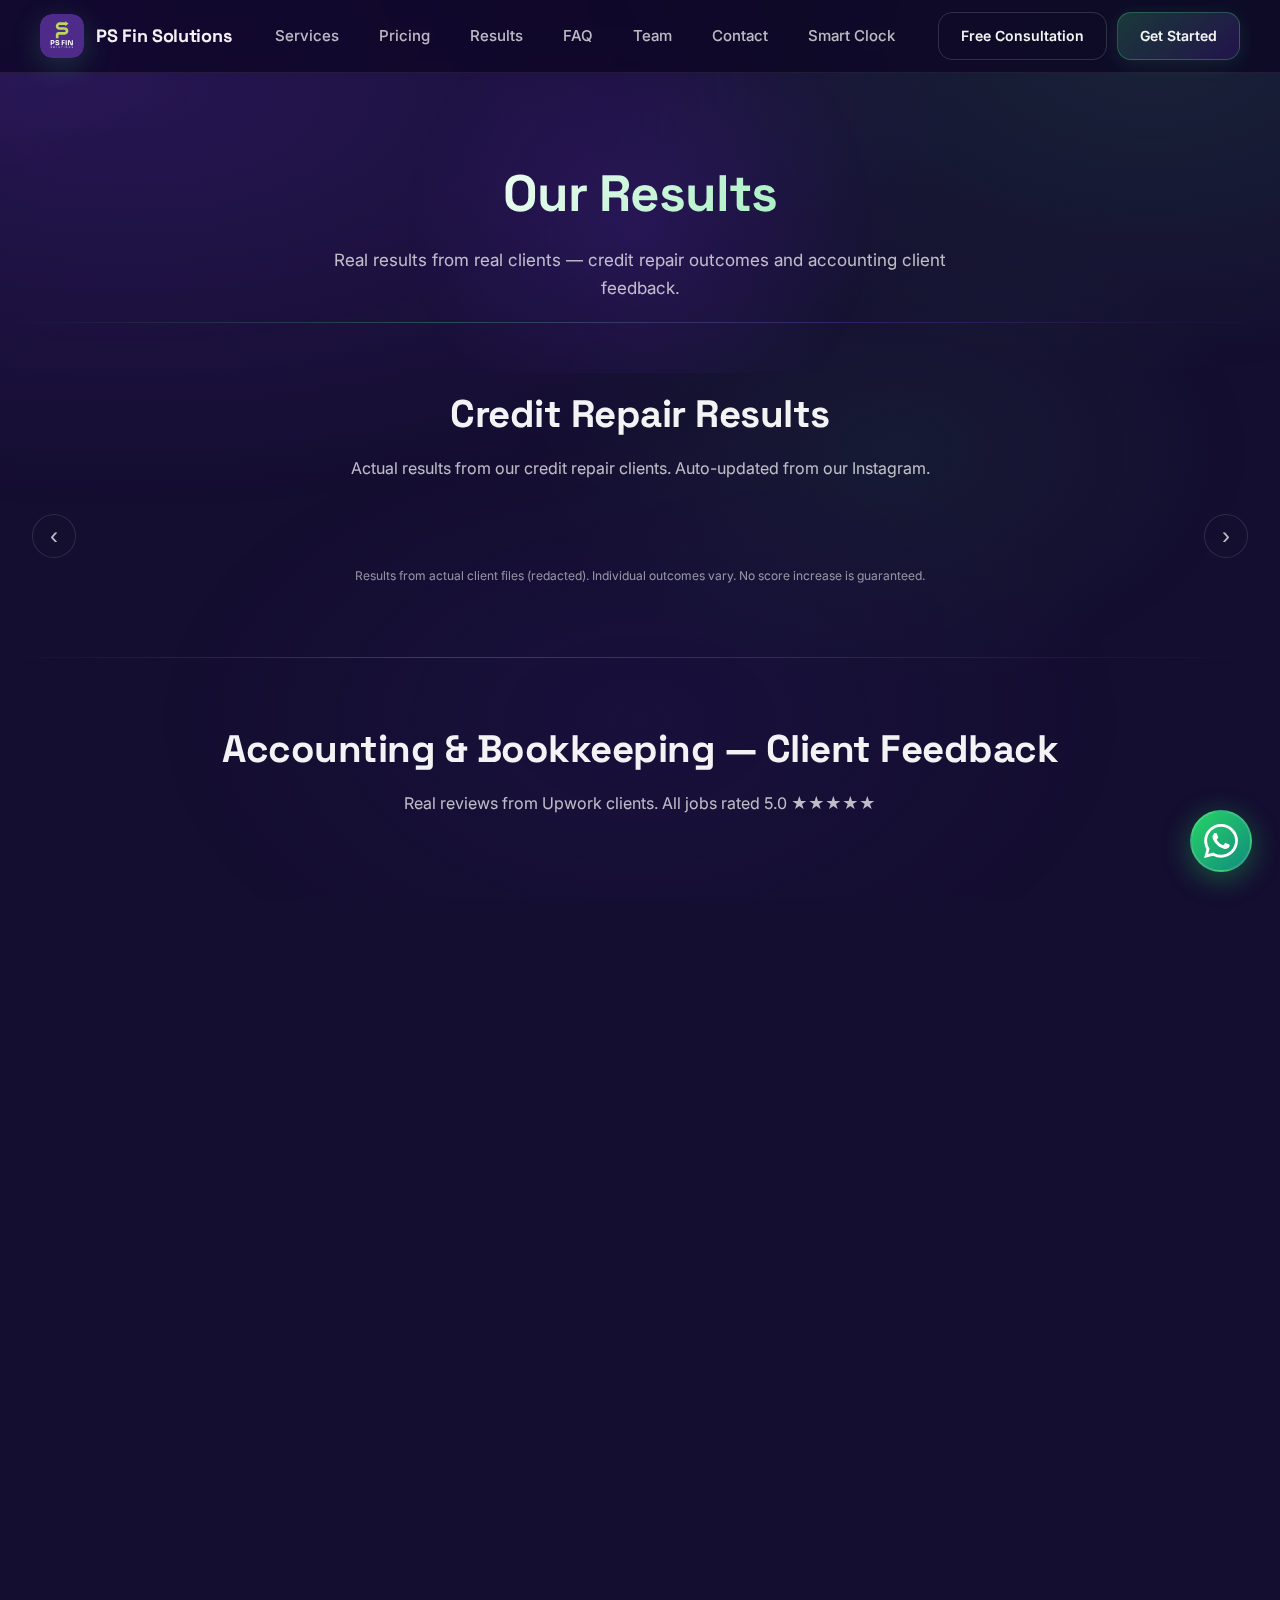
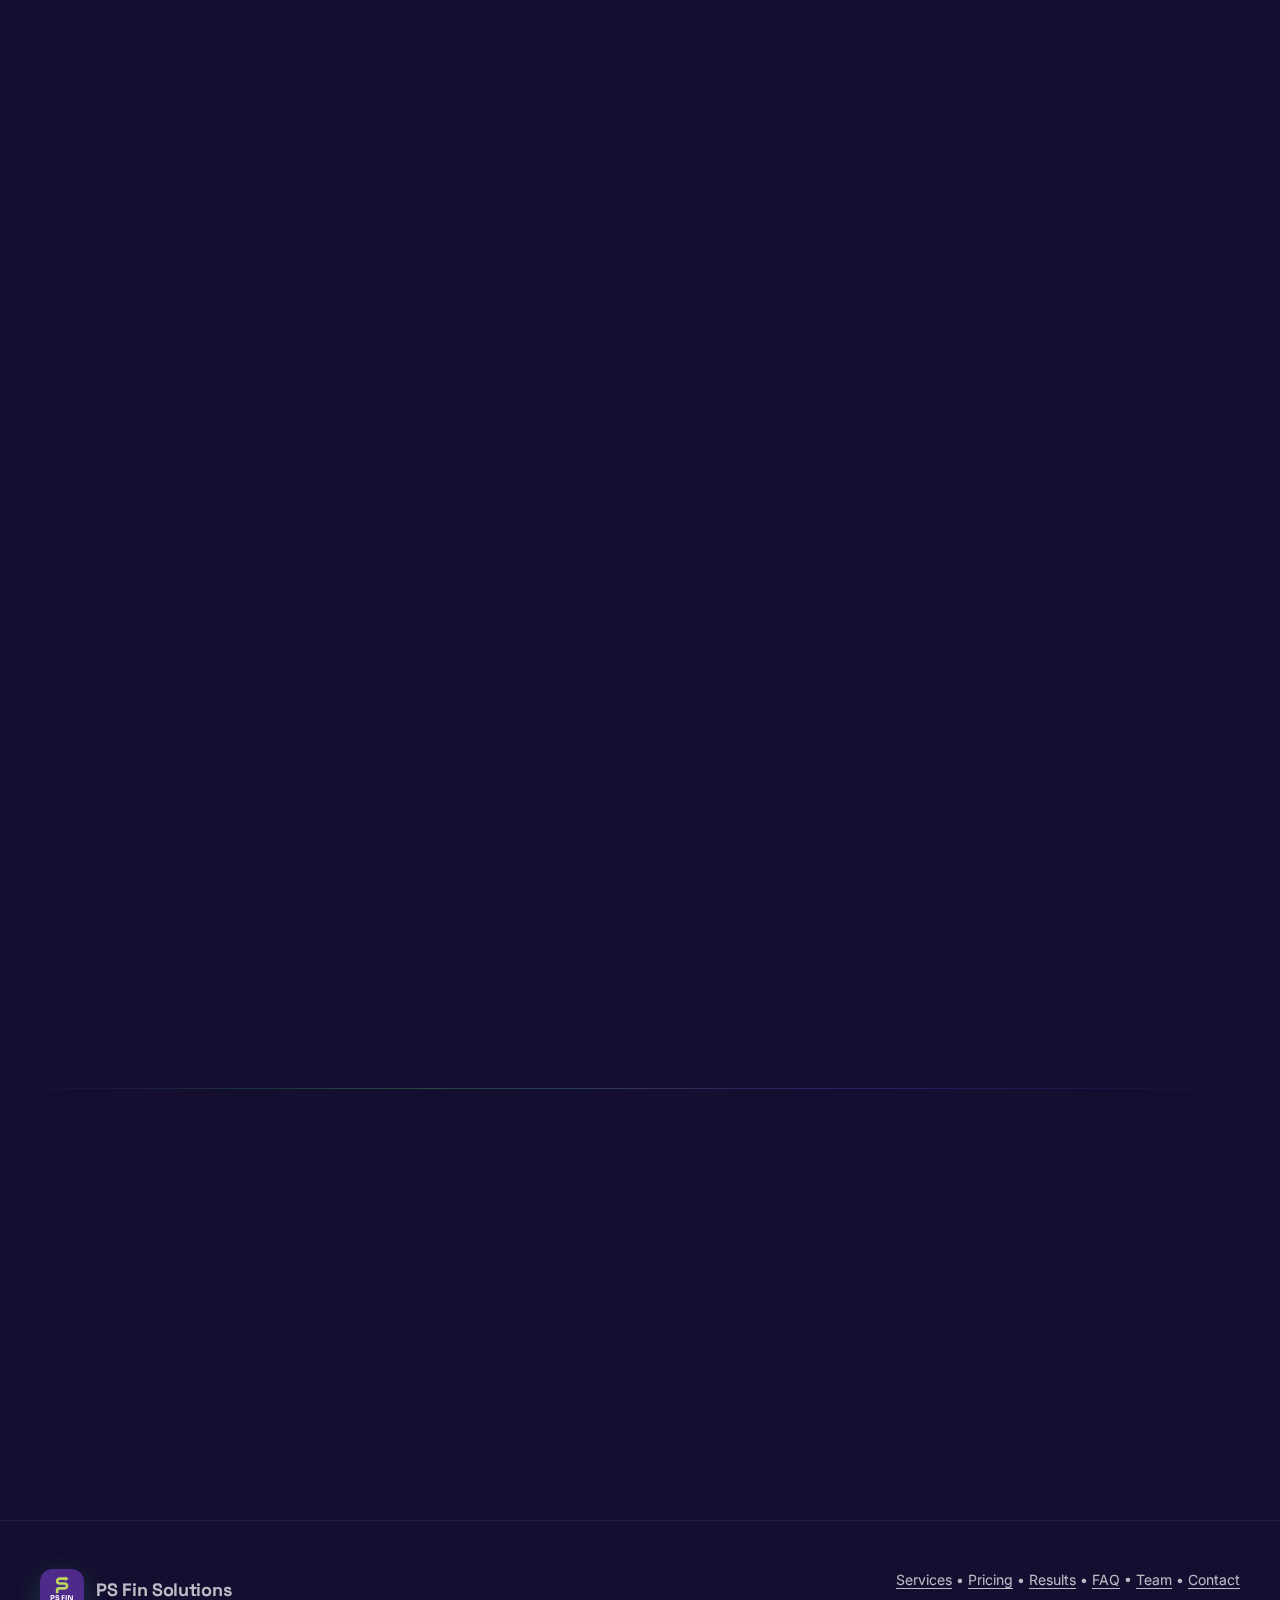
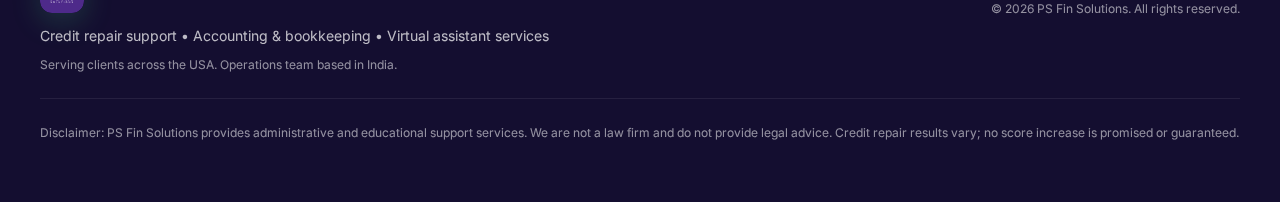
<file: results/index.html>
<!doctype html>
<html lang="en">
<head>
  <meta charset="utf-8" />
  <meta name="viewport" content="width=device-width, initial-scale=1" />
  <title>Results | PS Fin Solutions</title>
  <meta name="description" content="Real client results — credit repair outcomes and accounting & bookkeeping client feedback from Upwork." />
  <meta name="theme-color" content="#0c0620" />
  <link rel="icon" type="image/svg+xml" href="/assets/logo.svg" />
  <link rel="stylesheet" href="/assets/styles.css" />
</head>
<body>
  <div class="cursor-light" id="cursorLight"></div>
  <a class="skip-link" href="#main">Skip to content</a>

  <header class="header">
    <div class="container">
      <nav class="nav" aria-label="Primary navigation">
        <a class="brand" href="/"><span class="logo" aria-hidden="true"><img src="/assets/logo.svg" alt="PS Fin Solutions logo" /></span><span>PS Fin Solutions</span></a>
        <button class="menuBtn" data-menu aria-expanded="false" aria-controls="navlinks">Menu</button>
        <div class="navlinks" id="navlinks">
          <a href="/services/">Services</a>
          <a href="/pricing/">Pricing</a>
          <a href="/results/">Results</a>
          <a href="/faq/">FAQ</a>
          <a href="/team/">Team</a>
          <a href="/contact/">Contact</a>
          <a href="/smart-clock/">Smart Clock</a>
        </div>
        <div class="ctaRow">
          <a class="btn btn-ghost" href="/contact/">Free Consultation</a>
          <a class="btn btn-primary" href="/contact/#lead">Get Started</a>
        </div>
      </nav>
    </div>
  </header>

  <main id="main">
    <section class="pageHead">
      <div class="container">
        <h1>Our Results</h1>
        <p>Real results from real clients — credit repair outcomes and accounting client feedback.</p>
      </div>
    </section>

    <div class="gradient-divider"></div>

    <!-- SECTION A: Credit Repair Results -->
    <section class="section" id="credit-results">
      <div class="container">
        <div class="sectionTitle reveal">
          <h2>Credit Repair Results</h2>
          <p>Actual results from our credit repair clients. Auto-updated from our Instagram.</p>
        </div>
        <div class="results-carousel reveal">
          <button class="results-arrow results-arrow--left" aria-label="Scroll left" data-dir="-1">&#8249;</button>
          <button class="results-arrow results-arrow--right" aria-label="Scroll right" data-dir="1">&#8250;</button>
          <div class="results-track"></div>
        </div>
        <p class="results-disclaimer reveal">
          Results from actual client files (redacted). Individual outcomes vary. No score increase is guaranteed.
        </p>
      </div>
    </section>

    <div class="gradient-divider"></div>

    <!-- SECTION B: Accounting & Bookkeeping Results -->
    <section class="section" id="accounting-results">
      <div class="container">
        <div class="sectionTitle reveal">
          <h2>Accounting & Bookkeeping — Client Feedback</h2>
          <p>Real reviews from Upwork clients. All jobs rated 5.0 ★★★★★</p>
        </div>

        <!-- Upwork Stats Showcase -->
        <div class="upwork-showcase reveal" style="margin-bottom:30px;">
          <div class="upwork-badge-row">
            <div class="upwork-logo-icon">
              <svg viewBox="0 0 24 24"><path d="M18.561 13.158c-1.102 0-2.135-.467-3.074-1.227l.228-1.076.008-.042c.207-1.143.849-3.06 2.839-3.06 1.492 0 2.703 1.212 2.703 2.703-.001 1.489-1.212 2.702-2.704 2.702zm0-8.14c-2.539 0-4.51 1.649-5.31 4.366-1.22-1.834-2.148-4.036-2.687-5.892H7.828v7.112c-.002 1.406-1.141 2.546-2.547 2.548-1.405-.002-2.543-1.143-2.545-2.548V3.492H0v7.112c0 2.914 2.37 5.303 5.281 5.303 2.913 0 5.283-2.389 5.283-5.303v-1.19c.529 1.107 1.182 2.229 1.974 3.221l-1.673 7.873h2.797l1.213-5.71c1.063.679 2.285 1.109 3.686 1.109 3 0 5.439-2.452 5.439-5.45 0-3-2.439-5.439-5.439-5.439z"/></svg>
            </div>
            <div>
              <h3>Shinod Vengaloor on Upwork</h3>
              <p class="upwork-tagline">Certified Accounting Professional</p>
            </div>
          </div>
          <div class="upwork-stats">
            <div class="upwork-stat">
              <span class="upwork-stat-value">$20K+</span>
              <span class="upwork-stat-label">Total Earnings</span>
            </div>
            <div class="upwork-stat">
              <span class="upwork-stat-value">46</span>
              <span class="upwork-stat-label">Total Jobs</span>
            </div>
            <div class="upwork-stat">
              <span class="upwork-stat-value">2,626</span>
              <span class="upwork-stat-label">Total Hours</span>
            </div>
            <div class="upwork-stat">
              <span class="upwork-stat-value">100%</span>
              <span class="upwork-stat-label">Job Success</span>
            </div>
            <div class="upwork-stat">
              <span class="upwork-stat-value" style="font-size:1.1rem;">Top Rated</span>
              <span class="upwork-stat-label">Freelancer Badge</span>
            </div>
          </div>
          <div style="display:flex; gap:12px; flex-wrap:wrap; margin-top:24px;">
            <a class="btn btn-primary" href="https://www.upwork.com/freelancers/~01f9edc24267f74f7e" target="_blank" rel="noopener noreferrer">View Full Profile</a>
            <a class="btn btn-ghost" href="https://wa.me/919809970890" target="_blank" rel="noopener noreferrer">WhatsApp</a>
            <a class="btn btn-ghost schedule-meeting-btn" href="#">Schedule a Meeting</a>
          </div>
        </div>

        <!-- Feedback Screenshot Grid -->
        <div class="feedback-grid">
          <div class="feedback-card reveal delay-1">
            <img src="/assets/results/upwork-01-irs-ein.png" alt="Upwork review — IRS EIN Verification Letter Assistance — 5 star rating" loading="lazy" />
          </div>
          <div class="feedback-card reveal delay-2">
            <img src="/assets/results/upwork-02-account-reconciliation.png" alt="Upwork review — Bookkeeper for account reconciliation — 5 star rating" loading="lazy" />
          </div>
          <div class="feedback-card reveal delay-1">
            <img src="/assets/results/upwork-03-transcription.png" alt="Upwork review — Malayalam Long Form Transcription — 5 star rating" loading="lazy" />
          </div>
          <div class="feedback-card reveal delay-2">
            <img src="/assets/results/upwork-04-youtube-premium.png" alt="Upwork review — Help Me Buy a YouTube Premium Plan — 5 star rating" loading="lazy" />
          </div>
          <div class="feedback-card reveal delay-1">
            <img src="/assets/results/upwork-05-profit-loss.png" alt="Upwork review — Preparation of profit and loss statement — 5 star rating" loading="lazy" />
          </div>
          <div class="feedback-card reveal delay-2">
            <img src="/assets/results/upwork-06-bank-statements.png" alt="Upwork review — Summarizing Bank Statements — 5 star rating" loading="lazy" />
          </div>
          <div class="feedback-card reveal delay-1">
            <img src="/assets/results/upwork-07-quickbooks-help.png" alt="Upwork review — QuickBooks Help — 5 star rating" loading="lazy" />
          </div>
          <div class="feedback-card reveal delay-2">
            <img src="/assets/results/upwork-08-admin-bookkeeping.png" alt="Upwork review — Administrative Team Bookkeeping — 5 star rating" loading="lazy" />
          </div>
          <div class="feedback-card reveal delay-1">
            <img src="/assets/results/upwork-09-management-accounts.png" alt="Upwork review — Prep of management accounts and financial statements — 5 star rating" loading="lazy" />
          </div>
          <div class="feedback-card reveal delay-2">
            <img src="/assets/results/upwork-10-quickbooks-categorization.png" alt="Upwork review — QuickBooks Categorization and Reconciliation — 5 star rating" loading="lazy" />
          </div>
          <div class="feedback-card reveal delay-1">
            <img src="/assets/results/upwork-11-bookkeeping-mgmt-accounts.png" alt="Upwork review — Bookkeeping and preparation of management accounts — 5 star rating" loading="lazy" />
          </div>
        </div>

        <p class="results-disclaimer reveal" style="margin-top:24px;">
          All reviews shown are actual Upwork client feedback. Screenshots captured from Upwork.com.
        </p>
      </div>
    </section>

    <div class="gradient-divider"></div>

    <!-- CTA -->
    <section class="section">
      <div class="container">
        <div class="cta-banner reveal-scale">
          <h2>Ready to get started?</h2>
          <p>Request a free consultation and we'll reply with next steps within 24 business hours.</p>
          <div class="row">
            <a class="btn btn-primary btn-lg" href="/contact/#lead">Get a Free Review</a>
            <a class="btn btn-lg" href="/contact/">Contact Us</a>
          </div>
        </div>
      </div>
    </section>
  </main>

  <footer class="footer">
    <div class="container">
      <div class="footerGrid">
        <div>
          <div class="brand" style="margin-bottom:12px;">
            <span class="logo" aria-hidden="true"><img src="/assets/logo.svg" alt="PS Fin Solutions logo" /></span>
            <span>PS Fin Solutions</span>
          </div>
          <p style="margin:0 0 8px;">
            Credit repair support &bull; Accounting & bookkeeping &bull; Virtual assistant services
          </p>
          <p class="small" style="margin:0;">
            Serving clients across the USA. Operations team based in India.
          </p>
        </div>

        <div class="right">
          <p style="margin:0 0 8px;">
            <a href="/services/">Services</a> &bull;
            <a href="/pricing/">Pricing</a> &bull;
            <a href="/results/">Results</a> &bull;
            <a href="/faq/">FAQ</a> &bull;
            <a href="/team/">Team</a> &bull;
            <a href="/contact/">Contact</a>
          </p>
          <p class="small" style="margin:0;">
            &copy; <span id="year"></span> PS Fin Solutions. All rights reserved.
          </p>
        </div>
      </div>

      <div class="hr"></div>
      <p class="small" style="margin:0;">
        Disclaimer: PS Fin Solutions provides administrative and educational support services. We are not a law firm and do not provide legal advice.
        Credit repair results vary; no score increase is promised or guaranteed.
      </p>
    </div>
  </footer>

  <script src="/assets/script.js"></script>
  <script>document.getElementById("year").textContent = new Date().getFullYear();</script>

  <!-- WhatsApp Floating Button -->
  <a href="https://wa.me/919809970890" class="whatsapp-float" target="_blank" rel="noopener noreferrer" aria-label="Chat on WhatsApp">
    <svg viewBox="0 0 24 24" xmlns="http://www.w3.org/2000/svg"><path d="M17.472 14.382c-.297-.149-1.758-.867-2.03-.967-.273-.099-.471-.148-.67.15-.197.297-.767.966-.94 1.164-.173.199-.347.223-.644.075-.297-.15-1.255-.463-2.39-1.475-.883-.788-1.48-1.761-1.653-2.059-.173-.297-.018-.458.13-.606.134-.133.298-.347.446-.52.149-.174.198-.298.298-.497.099-.198.05-.371-.025-.52-.075-.149-.669-1.612-.916-2.207-.242-.579-.487-.5-.669-.51-.173-.008-.371-.01-.57-.01-.198 0-.52.074-.792.372-.272.297-1.04 1.016-1.04 2.479 0 1.462 1.065 2.875 1.213 3.074.149.198 2.096 3.2 5.077 4.487.709.306 1.262.489 1.694.625.712.227 1.36.195 1.871.118.571-.085 1.758-.719 2.006-1.413.248-.694.248-1.289.173-1.413-.074-.124-.272-.198-.57-.347m-5.421 7.403h-.004a9.87 9.87 0 01-5.031-1.378l-.361-.214-3.741.982.998-3.648-.235-.374a9.86 9.86 0 01-1.51-5.26c.001-5.45 4.436-9.884 9.888-9.884 2.64 0 5.122 1.03 6.988 2.898a9.825 9.825 0 012.893 6.994c-.003 5.45-4.437 9.884-9.885 9.884m8.413-18.297A11.815 11.815 0 0012.05 0C5.495 0 .16 5.335.157 11.892c0 2.096.547 4.142 1.588 5.945L.057 24l6.305-1.654a11.882 11.882 0 005.683 1.448h.005c6.554 0 11.89-5.335 11.893-11.893a11.821 11.821 0 00-3.48-8.413z"/></svg>
  </a>
</body>
</html>
</file>
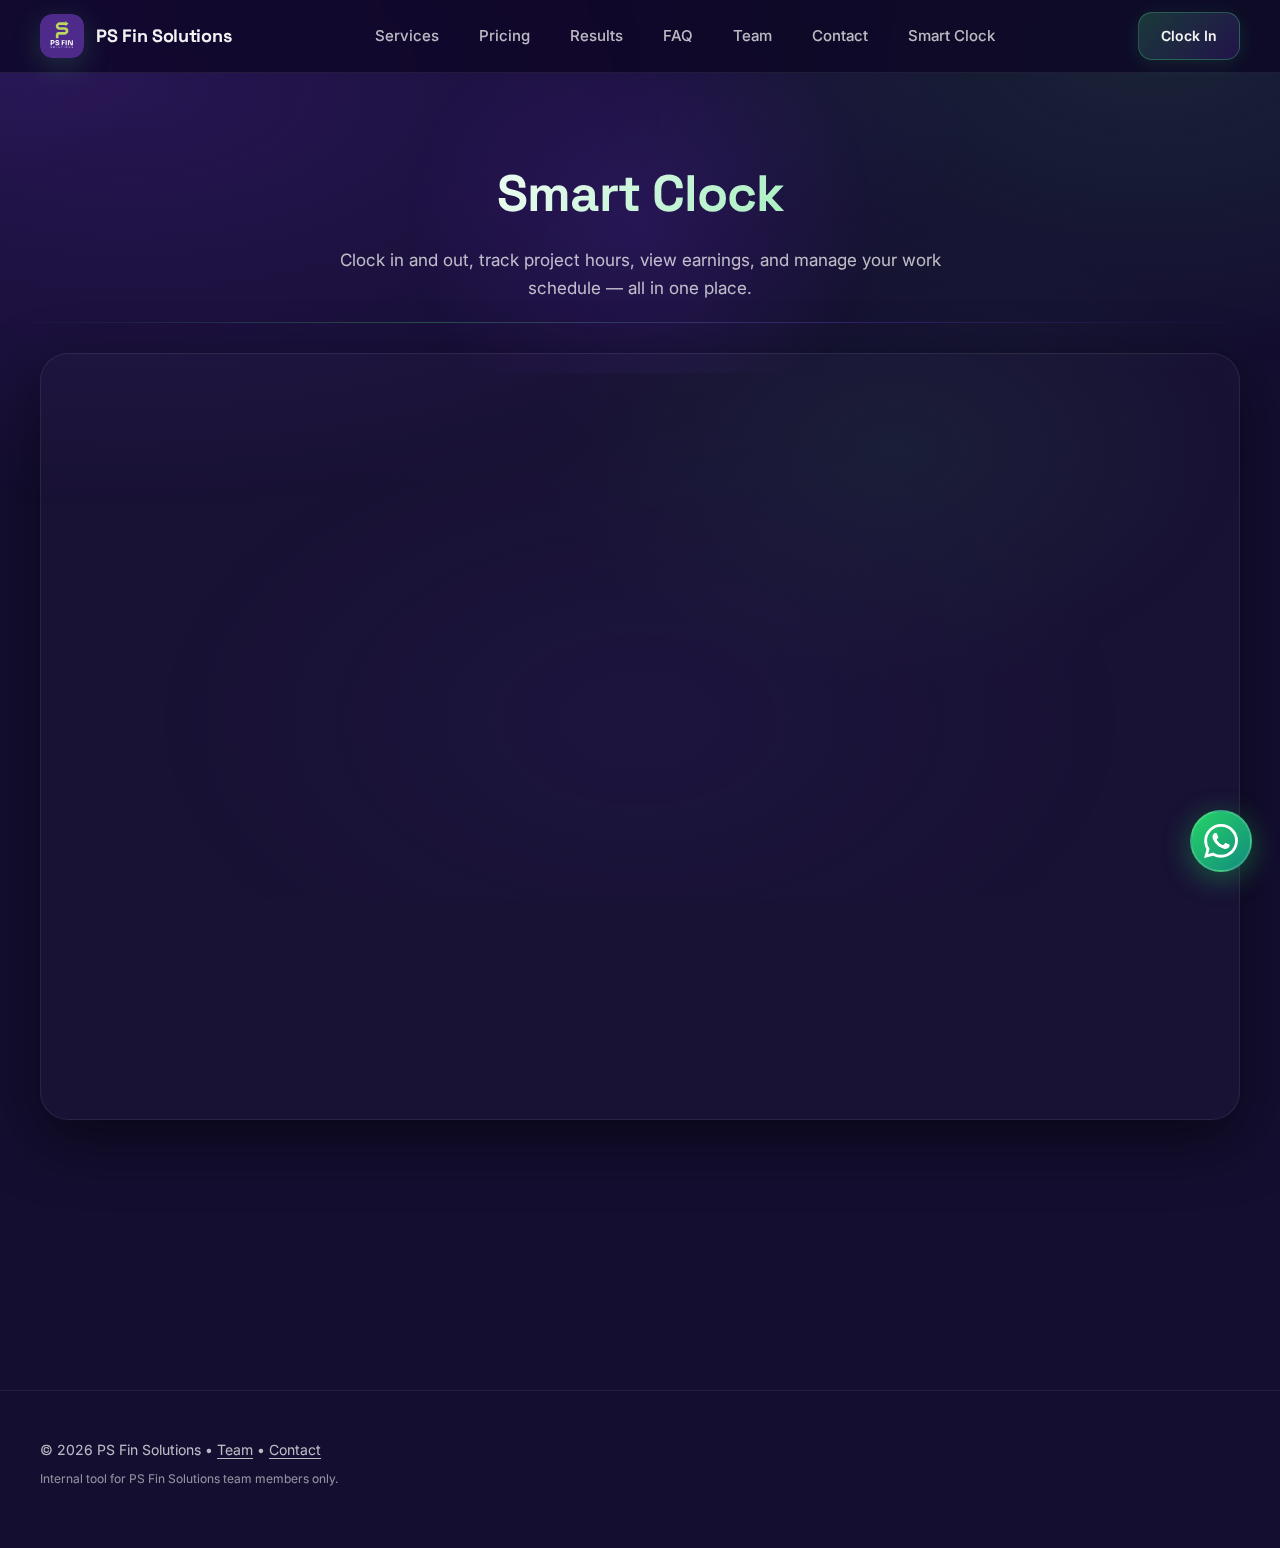
<file: smart-clock/index.html>
<!doctype html>
<html lang="en">
<head>
  <meta charset="utf-8" />
  <meta name="viewport" content="width=device-width, initial-scale=1" />
  <title>Smart Clock | PS Fin Solutions</title>
  <meta name="description" content="PS Fin Solutions employee time tracking, clock in/out, and project management portal." />
  <meta name="theme-color" content="#0c0620" />
  <link rel="icon" type="image/svg+xml" href="/assets/logo.svg" />
  <link rel="stylesheet" href="/assets/styles.css" />
  <style>
    .timesheet-wrapper{
      position: relative;
      width: 100%;
      min-height: 85vh;
      border-radius: var(--radius2);
      overflow: hidden;
      border: 1px solid var(--line);
      box-shadow: var(--shadow);
      background: rgba(255,255,255,0.02);
    }
    .timesheet-wrapper iframe{
      width: 100%;
      height: 85vh;
      border: none;
      border-radius: var(--radius2);
      display: block;
    }
    .timesheet-info{
      display: grid;
      grid-template-columns: repeat(3, 1fr);
      gap: 16px;
      margin-top: 30px;
    }
    @media (max-width: 768px){
      .timesheet-info{ grid-template-columns: 1fr; }
      .timesheet-wrapper iframe{ height: 75vh; }
    }
    .timesheet-info-card{
      padding: 20px;
      border-radius: var(--radius);
      border: 1px solid rgba(255,255,255,0.08);
      background: rgba(255,255,255,0.03);
      text-align: center;
    }
    .timesheet-info-card .icon{
      margin: 0 auto 12px;
    }
    .timesheet-info-card h3{
      margin: 0 0 6px;
      font-size: 17px;
    }
    .timesheet-info-card p{
      margin: 0;
      color: var(--muted);
      font-size: 14px;
    }
  </style>
</head>
<body>
  <div class="cursor-light" id="cursorLight"></div>
  <a class="skip-link" href="#main">Skip to content</a>

  <header class="header">
    <div class="container">
      <nav class="nav" aria-label="Primary navigation">
        <a class="brand" href="/"><span class="logo"><img src="/assets/logo.svg" alt="PS Fin Solutions logo" /></span><span>PS Fin Solutions</span></a>
        <button class="menuBtn" data-menu aria-expanded="false" aria-controls="navlinks">Menu</button>
        <div class="navlinks" id="navlinks">
          <a href="/services/">Services</a>
          <a href="/pricing/">Pricing</a>
          <a href="/results/">Results</a>
          <a href="/faq/">FAQ</a>
          <a href="/team/">Team</a>
          <a href="/contact/">Contact</a>
          <a href="/smart-clock/">Smart Clock</a>
        </div>
        <div class="ctaRow">
          <a class="btn btn-primary" href="/smart-clock/">Clock In</a>
        </div>
      </nav>
    </div>
  </header>

  <main id="main">
    <section class="pageHead">
      <div class="container">
        <h1>Smart Clock</h1>
        <p>
          Clock in and out, track project hours, view earnings, and manage your work schedule — all in one place.
        </p>
      </div>
    </section>

    <div class="gradient-divider"></div>

    <section class="section" style="padding-top:30px;">
      <div class="container">
        <div class="timesheet-wrapper reveal-scale">
          <iframe
            src="https://script.google.com/macros/s/AKfycbwIj0Q2MET7oIdc0uPtB3XaJP1Ll4dQnUVLkfOb0ySSEkjDs0LN3dqz7lb3AzKxW1AH/exec"
            title="Employee Clock In/Out Time Tracker"
            allow="clipboard-write"
            loading="eager"
          ></iframe>
        </div>

        <div class="timesheet-info">
          <div class="timesheet-info-card reveal delay-1">
            <div class="icon" aria-hidden="true">01</div>
            <h3>Clock In / Out</h3>
            <p>Log in, select your project, and start tracking your hours with one click.</p>
          </div>
          <div class="timesheet-info-card reveal delay-2">
            <div class="icon" aria-hidden="true">02</div>
            <h3>Track Projects</h3>
            <p>Switch between projects — Demello Group, PS Accounting, PS Credit, or VA tasks.</p>
          </div>
          <div class="timesheet-info-card reveal delay-3">
            <div class="icon" aria-hidden="true">03</div>
            <h3>View Earnings</h3>
            <p>Check your detailed logs, daily earnings, payments, and overall summary anytime.</p>
          </div>
        </div>
      </div>
    </section>
  </main>

  <footer class="footer">
    <div class="container">
      <p style="margin:0;">
        &copy; <span id="year"></span> PS Fin Solutions &bull; <a href="/team/">Team</a> &bull; <a href="/contact/">Contact</a>
      </p>
      <p class="small" style="margin:8px 0 0;">
        Internal tool for PS Fin Solutions team members only.
      </p>
    </div>
  </footer>

  <script src="/assets/script.js"></script>
  <script>document.getElementById("year").textContent = new Date().getFullYear();</script>

  <!-- WhatsApp Floating Button -->
  <a href="https://wa.me/919809970890" class="whatsapp-float" target="_blank" rel="noopener noreferrer" aria-label="Chat on WhatsApp">
    <svg viewBox="0 0 24 24" xmlns="http://www.w3.org/2000/svg"><path d="M17.472 14.382c-.297-.149-1.758-.867-2.03-.967-.273-.099-.471-.148-.67.15-.197.297-.767.966-.94 1.164-.173.199-.347.223-.644.075-.297-.15-1.255-.463-2.39-1.475-.883-.788-1.48-1.761-1.653-2.059-.173-.297-.018-.458.13-.606.134-.133.298-.347.446-.52.149-.174.198-.298.298-.497.099-.198.05-.371-.025-.52-.075-.149-.669-1.612-.916-2.207-.242-.579-.487-.5-.669-.51-.173-.008-.371-.01-.57-.01-.198 0-.52.074-.792.372-.272.297-1.04 1.016-1.04 2.479 0 1.462 1.065 2.875 1.213 3.074.149.198 2.096 3.2 5.077 4.487.709.306 1.262.489 1.694.625.712.227 1.36.195 1.871.118.571-.085 1.758-.719 2.006-1.413.248-.694.248-1.289.173-1.413-.074-.124-.272-.198-.57-.347m-5.421 7.403h-.004a9.87 9.87 0 01-5.031-1.378l-.361-.214-3.741.982.998-3.648-.235-.374a9.86 9.86 0 01-1.51-5.26c.001-5.45 4.436-9.884 9.888-9.884 2.64 0 5.122 1.03 6.988 2.898a9.825 9.825 0 012.893 6.994c-.003 5.45-4.437 9.884-9.885 9.884m8.413-18.297A11.815 11.815 0 0012.05 0C5.495 0 .16 5.335.157 11.892c0 2.096.547 4.142 1.588 5.945L.057 24l6.305-1.654a11.882 11.882 0 005.683 1.448h.005c6.554 0 11.89-5.335 11.893-11.893a11.821 11.821 0 00-3.48-8.413z"/></svg>
  </a>
</body>
</html>
</file>
<file: assets/styles.css>
/* PS Fin Solutions - Stunning Modern Design
   Brand colors: Deep Purple + Green (matching logo)
   Eye-catching animations, glassmorphism, gradients
*/

/* Google Fonts import */
@import url('https://fonts.googleapis.com/css2?family=Inter:wght@400;500;600;700;800;900&family=Space+Grotesk:wght@500;600;700&display=swap');

:root{
  /* === BRAND PALETTE (matches logo) === */
  --bg: #140e30;            /* rich purple-black (lightened) */
  --bg2: #1a1240;           /* secondary bg (lightened) */
  --card: rgba(255,255,255,0.04);
  --card2: rgba(255,255,255,0.07);
  --card-hover: rgba(255,255,255,0.10);
  --text: rgba(255,255,255,0.95);
  --muted: rgba(255,255,255,0.72);
  --muted2: rgba(255,255,255,0.55);
  --line: rgba(255,255,255,0.08);

  /* Brand greens (from logo S arrow) */
  --brand: #4ade80;         /* primary green */
  --brand2: #22c55e;        /* deeper green */
  --brand3: #86efac;        /* lighter green */

  /* Brand purples (from logo background) */
  --purple: #7c3aed;        /* vibrant purple */
  --purple2: #2d1b69;       /* dark purple */
  --purple3: #a78bfa;       /* light purple */

  --warn:#fbbf24;
  --ok:#34d399;
  --danger:#fb7185;
  --glow: 0 0 60px rgba(74,222,128,0.15), 0 0 120px rgba(124,58,237,0.10);
  --shadow: 0 20px 60px rgba(0,0,0,0.5);
  --shadow-sm: 0 4px 20px rgba(0,0,0,0.3);
  --radius: 20px;
  --radius2: 28px;
  --max: 1200px;
}

*{ box-sizing:border-box; }
html{ scroll-behavior: smooth; }
html,body{ height:100%; }
body{
  margin:0;
  font-family: 'Inter', ui-sans-serif, system-ui, -apple-system, Segoe UI, Roboto, Helvetica, Arial, sans-serif;
  background: var(--bg);
  color:var(--text);
  line-height:1.6;
  overflow-x: hidden;
}

/* Animated background - purple & green glow */
body::before{
  content:"";
  position:fixed;
  inset:0;
  background:
    radial-gradient(1400px 700px at 10% 10%, rgba(124,58,237,0.18), transparent 60%),
    radial-gradient(1000px 600px at 90% 5%, rgba(74,222,128,0.10), transparent 55%),
    radial-gradient(800px 500px at 50% 80%, rgba(45,27,105,0.20), transparent 60%),
    radial-gradient(600px 400px at 70% 50%, rgba(74,222,128,0.06), transparent 60%);
  pointer-events:none;
  z-index:0;
  animation: bgShift 20s ease-in-out infinite alternate;
}

@keyframes bgShift{
  0%{ opacity:1; transform: scale(1); }
  50%{ opacity:0.8; transform: scale(1.05); }
  100%{ opacity:1; transform: scale(1); }
}

/* Cursor Light Effect */
.cursor-light{
  position: fixed;
  width: 350px;
  height: 350px;
  border-radius: 50%;
  background: radial-gradient(circle, rgba(74,222,128,0.08) 0%, rgba(124,58,237,0.05) 30%, transparent 70%);
  pointer-events: none;
  z-index: 1;
  transform: translate(-50%,-50%);
  transition: opacity 0.4s ease;
  mix-blend-mode: screen;
}

a{ color:inherit; text-decoration:none; }
a:hover{ opacity:0.95; }
img{ max-width:100%; display:block; border-radius: var(--radius); }

.container{
  width: min(var(--max), calc(100% - 48px));
  margin: 0 auto;
  position:relative;
  z-index:1;
}

.skip-link{
  position:absolute;
  left:-999px;
  top:auto;
  width:1px;height:1px;
  overflow:hidden;
}
.skip-link:focus{
  left: 18px;
  top: 14px;
  width:auto;height:auto;
  padding:10px 12px;
  background: var(--bg2);
  border:1px solid var(--line);
  border-radius:12px;
  z-index:9999;
}

/* ========== HEADER ========== */
.header{
  position: sticky;
  top:0;
  z-index:100;
  backdrop-filter: blur(20px) saturate(1.5);
  -webkit-backdrop-filter: blur(20px) saturate(1.5);
  background: rgba(12,6,32,0.80);
  border-bottom: 1px solid var(--line);
  transition: background 0.3s;
}

.nav{
  display:flex;
  align-items:center;
  justify-content:space-between;
  padding: 12px 0;
  gap: 20px;
}

.brand{
  display:flex; align-items:center; gap:12px;
  font-family: 'Space Grotesk', sans-serif;
  font-weight: 700;
  font-size: 18px;
  letter-spacing:-0.3px;
}
.logo{
  width:44px; height:44px;
  border-radius: 12px;
  overflow: hidden;
  box-shadow: 0 8px 30px rgba(74,222,128,0.20);
  animation: logoPulse 3s ease-in-out infinite;
  flex-shrink: 0;
}
.logo img{
  width:100%;
  height:100%;
  object-fit: cover;
  border-radius: 12px;
}

@keyframes logoPulse{
  0%,100%{ box-shadow: 0 8px 30px rgba(74,222,128,0.20); }
  50%{ box-shadow: 0 8px 40px rgba(74,222,128,0.35); }
}

.navlinks{
  display:flex; align-items:center; gap: 6px;
}

.navlinks a{
  padding: 10px 16px;
  border-radius: 12px;
  color: var(--muted);
  border: 1px solid transparent;
  font-weight: 500;
  font-size: 15px;
  transition: all 0.25s ease;
}
.navlinks a:hover{
  color: var(--text);
  background: rgba(255,255,255,0.06);
  border-color: rgba(255,255,255,0.10);
  transform: translateY(-1px);
}

.ctaRow{
  display:flex; gap:10px; align-items:center;
}

/* ========== BUTTONS ========== */
.btn{
  display:inline-flex;
  align-items:center;
  justify-content:center;
  gap:10px;
  padding: 12px 22px;
  border-radius: 14px;
  font-weight: 600;
  font-size: 14px;
  border: 1px solid rgba(255,255,255,0.12);
  background: rgba(255,255,255,0.05);
  color: var(--text);
  cursor: pointer;
  transition: all 0.3s ease;
  position:relative;
  overflow:hidden;
}
.btn::before{
  content:"";
  position:absolute;
  inset:0;
  background: linear-gradient(135deg, rgba(255,255,255,0.1), transparent);
  opacity:0;
  transition: opacity 0.3s;
}
.btn:hover{
  background: rgba(255,255,255,0.08);
  transform: translateY(-2px);
  box-shadow: 0 8px 30px rgba(0,0,0,0.3);
}
.btn:hover::before{ opacity:1; }

.btn-primary{
  border-color: rgba(74,222,128,0.3);
  background: linear-gradient(135deg, rgba(74,222,128,0.22), rgba(124,58,237,0.18));
  box-shadow: 0 4px 20px rgba(74,222,128,0.12);
}
.btn-primary:hover{
  background: linear-gradient(135deg, rgba(74,222,128,0.32), rgba(124,58,237,0.24));
  box-shadow: 0 8px 40px rgba(74,222,128,0.22);
  border-color: rgba(74,222,128,0.5);
}

.btn-ghost{
  background: transparent;
  border-color: rgba(255,255,255,0.15);
}
.btn-ghost:hover{
  background: rgba(255,255,255,0.06);
}

.btn-lg{
  padding: 16px 32px;
  font-size: 16px;
  border-radius: 16px;
}

.badge{
  display:inline-flex;
  align-items:center;
  gap:8px;
  padding: 8px 14px;
  border-radius: 999px;
  background: rgba(255,255,255,0.05);
  border: 1px solid rgba(255,255,255,0.08);
  color: var(--muted);
  font-size: 13px;
  font-weight: 500;
}

.badge-glow{
  background: linear-gradient(135deg, rgba(74,222,128,0.14), rgba(124,58,237,0.10));
  border-color: rgba(74,222,128,0.25);
  color: var(--brand);
}

/* ========== MOBILE MENU ========== */
.menuBtn{
  display:none;
  border:1px solid rgba(255,255,255,0.14);
  background: rgba(255,255,255,0.05);
  padding: 10px 16px;
  border-radius: 14px;
  color: var(--text);
  font-weight:600;
  cursor:pointer;
  font-size: 14px;
}
@media (max-width: 880px){
  .menuBtn{ display:inline-flex; }
  .navlinks, .ctaRow{ display:none; }
  .nav.open .navlinks,
  .nav.open .ctaRow{
    display:flex;
    width:100%;
  }
  .nav.open{
    flex-wrap: wrap;
    align-items:flex-start;
  }
  .nav.open .navlinks{
    padding: 10px 0 4px;
    flex-direction: column;
  }
}

/* ========== HERO ========== */
.hero{
  padding: 80px 0 40px;
  position:relative;
}

.heroGrid{
  display:grid;
  grid-template-columns: 1.3fr 0.7fr;
  gap: 30px;
  align-items: start;
}
@media (max-width: 980px){
  .heroGrid{ grid-template-columns: 1fr; }
}

.hTitle{
  font-family: 'Space Grotesk', sans-serif;
  font-size: clamp(36px, 5vw, 64px);
  line-height:1.05;
  margin: 16px 0 16px;
  letter-spacing:-1.5px;
  font-weight: 800;
  background: linear-gradient(135deg, #ffffff 0%, var(--brand) 50%, var(--brand3) 100%);
  -webkit-background-clip: text;
  -webkit-text-fill-color: transparent;
  background-clip: text;
}

.hSub{
  color: var(--muted);
  font-size: 18px;
  max-width: 56ch;
  margin: 0 0 24px;
  line-height: 1.7;
}

.hHighlights{
  display:flex;
  flex-wrap:wrap;
  gap:10px;
  margin: 18px 0 24px;
}

/* Hero image */
.hero-img-wrap{
  position:relative;
  border-radius: var(--radius2);
  overflow: hidden;
  aspect-ratio: 4/3;
}
.hero-img-wrap img{
  width:100%;
  height:100%;
  object-fit:cover;
  border-radius: var(--radius2);
}
.hero-img-wrap::after{
  content:"";
  position:absolute;
  inset:0;
  background: linear-gradient(180deg, transparent 40%, rgba(12,6,32,0.7) 100%);
  border-radius: var(--radius2);
}
.hero-img-overlay{
  position:absolute;
  bottom: 24px;
  left: 24px;
  right: 24px;
  z-index:2;
  color:#fff;
}
.hero-img-overlay h3{
  margin:0 0 4px;
  font-size: 20px;
  font-weight: 700;
}
.hero-img-overlay p{
  margin:0;
  font-size: 14px;
  opacity: 0.85;
}

/* ========== CARDS ========== */
.card{
  background: var(--card);
  border: 1px solid var(--line);
  border-radius: var(--radius);
  box-shadow: var(--shadow-sm);
  transition: all 0.35s ease;
}
.card:hover{
  border-color: rgba(255,255,255,0.14);
  box-shadow: var(--shadow);
}

.heroCard{
  padding: 24px;
  position:relative;
  overflow:hidden;
}
.heroCard::before{
  content:"";
  position:absolute;
  inset:-2px;
  background: radial-gradient(600px 350px at 10% 20%, rgba(74,222,128,0.12), transparent 60%),
              radial-gradient(600px 350px at 80% 0%, rgba(124,58,237,0.12), transparent 55%);
  pointer-events:none;
  opacity:0.9;
}
.heroCard > *{ position:relative; }

.statGrid{
  display:grid;
  grid-template-columns: 1fr 1fr;
  gap: 12px;
  margin-top: 16px;
}
.stat{
  padding: 16px;
  border-radius: 16px;
  border:1px solid rgba(255,255,255,0.10);
  background: rgba(255,255,255,0.03);
  transition: all 0.3s ease;
}
.stat:hover{
  background: rgba(255,255,255,0.06);
  border-color: rgba(74,222,128,0.2);
  transform: translateY(-2px);
}
.stat b{ display:block; font-size: 18px; color: var(--brand); }
.stat span{ color: var(--muted2); font-size: 13px; }

/* ========== SECTIONS ========== */
.section{
  padding: 60px 0;
  position:relative;
}

.sectionTitle{
  text-align:center;
  margin-bottom: 40px;
}
.sectionTitle h2{
  margin:0 0 12px;
  font-family: 'Space Grotesk', sans-serif;
  font-size: clamp(28px, 3vw, 42px);
  letter-spacing:-0.5px;
  font-weight: 700;
}
.sectionTitle p{
  margin:0 auto;
  color: var(--muted);
  max-width: 64ch;
  font-size: 16px;
}

/* ========== SERVICE GRID ========== */
.grid3{
  display:grid;
  grid-template-columns: repeat(3, 1fr);
  gap: 20px;
}
@media (max-width: 980px){
  .grid3{ grid-template-columns: 1fr; }
}

.tile{
  padding: 28px 24px;
  border-radius: var(--radius);
  border:1px solid rgba(255,255,255,0.08);
  background: rgba(255,255,255,0.03);
  transition: all 0.35s ease;
  position:relative;
  overflow:hidden;
}
.tile::before{
  content:"";
  position:absolute;
  top:0; left:0; right:0;
  height:3px;
  background: linear-gradient(90deg, var(--brand), var(--purple));
  opacity:0;
  transition: opacity 0.35s;
}
.tile:hover{
  background: rgba(255,255,255,0.06);
  border-color: rgba(255,255,255,0.14);
  transform: translateY(-4px);
  box-shadow: 0 20px 60px rgba(0,0,0,0.3);
}
.tile:hover::before{ opacity:1; }

.tile h3{
  margin: 12px 0 8px;
  font-size: 20px;
  font-weight: 700;
}
.tile p{
  margin: 0;
  color: var(--muted);
  line-height: 1.65;
}

/* Tile with image */
.tile-img{
  width: 100%;
  height: 180px;
  object-fit: cover;
  border-radius: 14px;
  margin-bottom: 16px;
}

.icon{
  width: 48px; height: 48px;
  border-radius: 14px;
  display:grid;
  place-items:center;
  border: 1px solid rgba(74,222,128,0.15);
  background: linear-gradient(135deg, rgba(74,222,128,0.14), rgba(124,58,237,0.10));
  font-weight: 700;
  font-size: 16px;
  color: var(--brand);
}

/* ========== KPI / SPLIT LAYOUTS ========== */
.kpis{
  display:grid;
  grid-template-columns: 1.2fr 0.8fr;
  gap:20px;
}
@media (max-width: 980px){
  .kpis{ grid-template-columns: 1fr; }
}
.kpiBox{
  padding:24px;
}
.kpiBox ul{
  margin: 12px 0 0;
  padding-left: 18px;
  color: var(--muted);
}
.kpiBox li{ margin: 8px 0; line-height: 1.6; }

.callout{
  padding: 28px;
  border-radius: var(--radius);
  border:1px solid rgba(74,222,128,0.15);
  background: linear-gradient(135deg, rgba(74,222,128,0.06), rgba(124,58,237,0.06));
  position:relative;
  overflow:hidden;
}
.callout::before{
  content:"";
  position:absolute;
  top:-50%;
  right:-20%;
  width:300px;
  height:300px;
  background: radial-gradient(circle, rgba(74,222,128,0.06), transparent 70%);
  pointer-events:none;
}

.hr{
  height:1px;
  background: var(--line);
  margin: 24px 0;
}

/* ========== STOCK IMAGE SECTIONS ========== */
.img-section{
  display:grid;
  grid-template-columns: 1fr 1fr;
  gap: 40px;
  align-items: center;
  padding: 40px 0;
}
.img-section.reverse{
  direction: rtl;
}
.img-section.reverse > *{
  direction: ltr;
}
@media (max-width: 980px){
  .img-section, .img-section.reverse{ grid-template-columns: 1fr; direction: ltr; }
}

.img-wrap{
  position:relative;
  border-radius: var(--radius2);
  overflow:hidden;
  box-shadow: var(--shadow);
}
.img-wrap img{
  width:100%;
  height: 360px;
  object-fit: cover;
  border-radius: var(--radius2);
  transition: transform 0.5s ease;
}
.img-wrap:hover img{
  transform: scale(1.03);
}
.img-wrap::after{
  content:"";
  position:absolute;
  inset:0;
  border: 1px solid rgba(255,255,255,0.08);
  border-radius: var(--radius2);
  pointer-events:none;
}

.img-content h2{
  font-family: 'Space Grotesk', sans-serif;
  font-size: clamp(26px, 3vw, 38px);
  margin: 0 0 16px;
  letter-spacing:-0.5px;
}
.img-content p{
  color: var(--muted);
  font-size: 16px;
  line-height: 1.7;
  margin: 0 0 20px;
}
.img-content ul{
  list-style: none;
  padding:0;
  margin: 0 0 24px;
}
.img-content ul li{
  padding: 8px 0;
  color: var(--muted);
  display:flex;
  align-items:center;
  gap: 12px;
}
.img-content ul li::before{
  content:"";
  width: 8px;
  height: 8px;
  border-radius: 50%;
  background: var(--brand);
  flex-shrink:0;
}

/* ========== TRUST / NUMBERS SECTION ========== */
.trust-grid{
  display:grid;
  grid-template-columns: repeat(4, 1fr);
  gap: 20px;
  text-align: center;
}
@media (max-width: 768px){
  .trust-grid{ grid-template-columns: repeat(2, 1fr); }
}
.trust-item{
  padding: 32px 20px;
  border-radius: var(--radius);
  border: 1px solid rgba(255,255,255,0.08);
  background: rgba(255,255,255,0.03);
  transition: all 0.35s;
}
.trust-item:hover{
  background: rgba(255,255,255,0.06);
  transform: translateY(-4px);
  box-shadow: var(--shadow);
}
.trust-number{
  font-family: 'Space Grotesk', sans-serif;
  font-size: 42px;
  font-weight: 800;
  background: linear-gradient(135deg, var(--brand), var(--brand3));
  -webkit-background-clip: text;
  -webkit-text-fill-color: transparent;
  background-clip: text;
  line-height: 1;
  margin-bottom: 8px;
}
.trust-label{
  color: var(--muted);
  font-size: 14px;
  font-weight: 500;
}

/* ========== TESTIMONIAL / QUOTE ========== */
.testimonial-section{
  background: linear-gradient(135deg, rgba(74,222,128,0.05), rgba(124,58,237,0.05));
  border-radius: var(--radius2);
  padding: 48px;
  border: 1px solid rgba(255,255,255,0.06);
  text-align:center;
  position:relative;
  overflow:hidden;
}
.testimonial-section::before{
  content:"\201C";
  position:absolute;
  top: -20px;
  left: 30px;
  font-size: 160px;
  color: rgba(74,222,128,0.08);
  font-family: Georgia, serif;
  line-height:1;
}
.testimonial-text{
  font-size: 22px;
  font-weight: 500;
  line-height: 1.6;
  max-width: 60ch;
  margin: 0 auto 20px;
  position:relative;
}
.testimonial-author{
  color: var(--muted);
  font-size: 15px;
}

/* ========== CTA BANNER ========== */
.cta-banner{
  background:
    linear-gradient(135deg, rgba(74,222,128,0.10), rgba(124,58,237,0.10)),
    var(--card);
  border: 1px solid rgba(74,222,128,0.15);
  border-radius: var(--radius2);
  padding: 60px 40px;
  text-align:center;
  position:relative;
  overflow:hidden;
}
.cta-banner::before{
  content:"";
  position:absolute;
  top:-50%;
  left:-25%;
  width:150%;
  height:150%;
  background: radial-gradient(circle at 30% 50%, rgba(74,222,128,0.08), transparent 50%),
              radial-gradient(circle at 70% 50%, rgba(124,58,237,0.06), transparent 50%);
  pointer-events:none;
  animation: ctaGlow 8s ease-in-out infinite alternate;
}
@keyframes ctaGlow{
  0%{ transform: rotate(0deg) scale(1); }
  100%{ transform: rotate(5deg) scale(1.05); }
}
.cta-banner h2{
  font-family: 'Space Grotesk', sans-serif;
  font-size: clamp(28px, 3vw, 42px);
  margin: 0 0 12px;
  position:relative;
}
.cta-banner p{
  color: var(--muted);
  margin: 0 0 28px;
  font-size: 17px;
  position:relative;
}
.cta-banner .row{
  justify-content:center;
  position:relative;
}

/* ========== PAGE HEAD ========== */
.pageHead{
  padding: 80px 0 20px;
  text-align:center;
  position:relative;
}
.pageHead::before{
  content:"";
  position:absolute;
  top:0;
  left:50%;
  transform:translateX(-50%);
  width: 600px;
  height: 300px;
  background: radial-gradient(circle, rgba(124,58,237,0.15), transparent 70%);
  pointer-events:none;
}
.pageHead h1{
  font-family: 'Space Grotesk', sans-serif;
  margin: 0 0 12px;
  font-size: clamp(36px, 4vw, 56px);
  letter-spacing:-1px;
  font-weight: 800;
  position:relative;
  background: linear-gradient(135deg, #ffffff 30%, var(--brand) 100%);
  -webkit-background-clip: text;
  -webkit-text-fill-color: transparent;
  background-clip: text;
}
.pageHead p{
  margin: 0 auto;
  color: var(--muted);
  max-width: 60ch;
  font-size: 17px;
  position:relative;
}
.pageHead-img{
  margin: 32px auto 0;
  max-width: 800px;
  border-radius: var(--radius2);
  overflow:hidden;
  box-shadow: var(--shadow);
  border: 1px solid var(--line);
}
.pageHead-img img{
  width:100%;
  height: 300px;
  object-fit: cover;
}

/* ========== PRICING ========== */
.pricingGrid{
  display:grid;
  grid-template-columns: repeat(3, 1fr);
  gap: 20px;
}
@media (max-width: 980px){
  .pricingGrid{ grid-template-columns: 1fr; }
}
.plan{
  padding: 28px 24px;
  transition: all 0.35s ease;
}
.plan:hover{
  transform: translateY(-6px);
  box-shadow: 0 30px 80px rgba(0,0,0,0.4);
}
.plan .top{
  display:flex;
  align-items:center;
  justify-content:space-between;
  gap:10px;
}
.plan h3{
  margin: 12px 0 4px;
  font-size: 22px;
}
.price{
  font-family: 'Space Grotesk', sans-serif;
  font-size: 36px;
  font-weight: 800;
  letter-spacing:-1px;
  background: linear-gradient(135deg, var(--brand), var(--brand3));
  -webkit-background-clip: text;
  -webkit-text-fill-color: transparent;
  background-clip: text;
}
.plan ul{
  margin: 16px 0 0;
  padding-left: 0;
  list-style: none;
  color: var(--muted);
}
.plan li{
  margin: 10px 0;
  padding-left: 24px;
  position:relative;
}
.plan li::before{
  content:"";
  position:absolute;
  left:0;
  top:8px;
  width:10px;
  height:10px;
  border-radius:50%;
  background: var(--brand);
  opacity:0.6;
}

.plan.featured{
  border-color: rgba(74,222,128,0.3);
  background: linear-gradient(180deg, rgba(74,222,128,0.06), rgba(124,58,237,0.04));
  position:relative;
}
.plan.featured::after{
  content:"";
  position:absolute;
  top:0;
  left:0;
  right:0;
  height:3px;
  background: linear-gradient(90deg, var(--brand), var(--brand2), var(--purple));
}

/* ========== FAQ ========== */
.faq{
  display:grid;
  gap: 12px;
  max-width: 800px;
  margin: 0 auto;
}
details{
  border: 1px solid rgba(255,255,255,0.08);
  background: rgba(255,255,255,0.03);
  border-radius: 16px;
  padding: 16px 20px;
  transition: all 0.3s ease;
}
details:hover{
  background: rgba(255,255,255,0.05);
  border-color: rgba(255,255,255,0.12);
}
details[open]{
  background: rgba(255,255,255,0.06);
  border-color: rgba(74,222,128,0.2);
  box-shadow: 0 4px 20px rgba(0,0,0,0.2);
}
summary{
  cursor:pointer;
  font-weight: 600;
  font-size: 16px;
  list-style: none;
  display:flex;
  align-items:center;
  justify-content:space-between;
  gap: 12px;
}
summary::-webkit-details-marker{ display:none; }
summary::after{
  content:"+";
  font-size: 20px;
  color: var(--brand);
  font-weight: 300;
  transition: transform 0.3s;
}
details[open] summary::after{
  content:"\2212";
  transform: rotate(180deg);
}
details p{
  margin: 12px 0 0;
  color: var(--muted);
  line-height: 1.7;
}

/* ========== FORMS ========== */
.form{
  display:grid;
  gap: 16px;
}
.field{
  display:grid;
  gap: 6px;
}
label{
  color: var(--muted);
  font-size: 13px;
  font-weight: 500;
}
input, textarea, select{
  width:100%;
  padding: 14px 16px;
  border-radius: 14px;
  border: 1px solid rgba(255,255,255,0.10);
  background: rgba(12, 6, 32, 0.6);
  color: var(--text);
  outline: none;
  font-family: inherit;
  font-size: 15px;
  transition: all 0.3s ease;
}
textarea{ min-height: 130px; resize: vertical; }
input:focus, textarea:focus, select:focus{
  border-color: rgba(74,222,128,0.5);
  box-shadow: 0 0 0 4px rgba(74,222,128,0.08);
  background: rgba(12, 6, 32, 0.8);
}
.note{
  color: var(--muted2);
  font-size: 12px;
}
.form-success{
  color: var(--brand);
  padding: 16px;
  border-radius: 10px;
  background: rgba(74,222,128,0.1);
  margin-top: 12px;
  font-weight: 500;
}
.form-error{
  color: #f87171;
  padding: 16px;
  border-radius: 10px;
  background: rgba(248,113,113,0.1);
  margin-top: 12px;
  font-weight: 500;
}

/* ========== FOOTER ========== */
.footer{
  padding: 48px 0 60px;
  border-top: 1px solid var(--line);
  color: var(--muted);
  font-size: 14px;
  position:relative;
}
.footerGrid{
  display:grid;
  grid-template-columns: 1.2fr 0.8fr;
  gap:20px;
}
@media (max-width: 980px){
  .footerGrid{ grid-template-columns: 1fr; }
}
.footer a{
  color: var(--muted);
  text-decoration: underline;
  text-underline-offset: 3px;
  transition: color 0.2s;
}
.footer a:hover{
  color: var(--brand);
}
.small{
  font-size: 12px;
  color: var(--muted2);
}
.right{
  text-align:right;
}
@media (max-width: 980px){
  .right{ text-align: left; }
}

/* ========== SCROLL ANIMATIONS ========== */
.reveal{
  opacity:0;
  transform: translateY(30px);
  transition: opacity 0.7s ease, transform 0.7s ease;
}
.reveal.visible{
  opacity:1;
  transform: translateY(0);
}

.reveal-left{
  opacity:0;
  transform: translateX(-40px);
  transition: opacity 0.7s ease, transform 0.7s ease;
}
.reveal-left.visible{
  opacity:1;
  transform: translateX(0);
}

.reveal-right{
  opacity:0;
  transform: translateX(40px);
  transition: opacity 0.7s ease, transform 0.7s ease;
}
.reveal-right.visible{
  opacity:1;
  transform: translateX(0);
}

.reveal-scale{
  opacity:0;
  transform: scale(0.95);
  transition: opacity 0.6s ease, transform 0.6s ease;
}
.reveal-scale.visible{
  opacity:1;
  transform: scale(1);
}

/* Stagger animation delays */
.delay-1{ transition-delay: 0.1s; }
.delay-2{ transition-delay: 0.2s; }
.delay-3{ transition-delay: 0.3s; }
.delay-4{ transition-delay: 0.4s; }

/* ========== FLOATING ELEMENTS (decorative) ========== */
.float-shape{
  position:absolute;
  border-radius:50%;
  pointer-events:none;
  filter: blur(60px);
  z-index:0;
}
.float-shape-1{
  width:400px; height:400px;
  background: rgba(74,222,128,0.06);
  top:-200px; right:-100px;
  animation: float1 15s ease-in-out infinite;
}
.float-shape-2{
  width:300px; height:300px;
  background: rgba(124,58,237,0.08);
  bottom:-150px; left:-100px;
  animation: float2 12s ease-in-out infinite;
}
@keyframes float1{
  0%,100%{ transform: translate(0,0); }
  50%{ transform: translate(-30px, 20px); }
}
@keyframes float2{
  0%,100%{ transform: translate(0,0); }
  50%{ transform: translate(20px, -30px); }
}

/* ========== GRADIENT DIVIDER ========== */
.gradient-divider{
  height: 1px;
  background: linear-gradient(90deg, transparent, var(--brand), var(--purple), transparent);
  opacity: 0.3;
  margin: 0;
}

/* ========== UTILITY ========== */
.row{
  display:flex;
  gap: 12px;
  flex-wrap: wrap;
}
.text-center{ text-align:center; }
.text-gradient{
  background: linear-gradient(135deg, var(--brand), var(--purple));
  -webkit-background-clip: text;
  -webkit-text-fill-color: transparent;
  background-clip: text;
}
.mt-0{ margin-top:0; }
.mb-0{ margin-bottom:0; }
.mb-sm{ margin-bottom: 8px; }
.mb-md{ margin-bottom: 16px; }
.mb-lg{ margin-bottom: 32px; }

/* ========== TEAM PAGE ========== */

/* Founder Spotlight */
.founder-section{
  display: grid;
  grid-template-columns: 0.4fr 0.6fr;
  gap: 48px;
  align-items: start;
}
.founder-photo-wrap{
  position: relative;
  border-radius: 24px;
  overflow: hidden;
  box-shadow: 0 8px 40px rgba(74,222,128,0.18), 0 2px 20px rgba(124,58,237,0.12);
  border: 2px solid rgba(74,222,128,0.25);
}
.founder-photo-wrap img{
  width: 100%;
  display: block;
  border-radius: 22px;
  object-fit: cover;
  aspect-ratio: 4/5;
}
.founder-info h2{
  font-family: 'Space Grotesk', sans-serif;
  font-size: 2.2rem;
  font-weight: 700;
  margin: 0 0 8px;
  background: linear-gradient(135deg, var(--brand), var(--purple3));
  -webkit-background-clip: text;
  -webkit-text-fill-color: transparent;
  background-clip: text;
}
.founder-badge{
  display: inline-block;
  padding: 6px 18px;
  border-radius: 99px;
  font-size: 0.85rem;
  font-weight: 600;
  letter-spacing: 0.5px;
  background: linear-gradient(135deg, rgba(74,222,128,0.15), rgba(124,58,237,0.15));
  border: 1px solid rgba(74,222,128,0.3);
  color: var(--brand);
  margin-bottom: 20px;
}
.founder-bio{
  color: var(--muted);
  line-height: 1.75;
  margin-bottom: 28px;
  font-size: 1.02rem;
}
.bio-highlights{
  display: grid;
  grid-template-columns: 1fr 1fr;
  gap: 24px;
  margin-bottom: 28px;
}
.bio-block h4{
  font-family: 'Space Grotesk', sans-serif;
  font-size: 0.9rem;
  font-weight: 600;
  color: var(--brand);
  text-transform: uppercase;
  letter-spacing: 1px;
  margin: 0 0 10px;
}
.bio-block ul{
  list-style: none;
  padding: 0;
  margin: 0;
}
.bio-block ul li{
  position: relative;
  padding-left: 16px;
  margin-bottom: 6px;
  color: var(--muted);
  font-size: 0.92rem;
  line-height: 1.6;
}
.bio-block ul li::before{
  content: '';
  position: absolute;
  left: 0;
  top: 9px;
  width: 6px;
  height: 6px;
  border-radius: 50%;
  background: var(--brand);
}
.bio-tags{
  display: flex;
  flex-wrap: wrap;
  gap: 8px;
}
.bio-tag{
  display: inline-block;
  padding: 5px 14px;
  border-radius: 99px;
  font-size: 0.78rem;
  font-weight: 500;
  background: rgba(255,255,255,0.05);
  border: 1px solid var(--line);
  color: var(--muted);
  transition: var(--speed);
}
.bio-tag:hover{
  border-color: var(--brand);
  color: var(--brand);
  background: rgba(74,222,128,0.06);
}
.core-values{
  display: flex;
  gap: 16px;
  flex-wrap: wrap;
}
.core-value{
  display: flex;
  align-items: center;
  gap: 8px;
  padding: 10px 20px;
  border-radius: 14px;
  background: rgba(255,255,255,0.04);
  border: 1px solid var(--line);
  color: var(--text);
  font-weight: 500;
  font-size: 0.92rem;
}
.core-value span.icon{
  font-size: 1.1rem;
}

/* Founder Social Links */
.founder-social-links{
  display: flex;
  flex-wrap: wrap;
  gap: 10px;
  margin-top: 18px;
}
.social-icon-btn{
  display: flex;
  align-items: center;
  justify-content: center;
  width: 44px;
  height: 44px;
  border-radius: 12px;
  background: rgba(255,255,255,0.05);
  border: 1px solid rgba(255,255,255,0.1);
  transition: all 0.3s ease;
  text-decoration: none;
}
.social-icon-btn svg{
  width: 20px;
  height: 20px;
  fill: var(--muted);
  transition: fill 0.3s ease;
}
.social-icon-btn:hover{
  transform: translateY(-3px);
  border-color: transparent;
}
.social-icon-btn.whatsapp:hover{ background: #25d366; }
.social-icon-btn.instagram:hover{ background: linear-gradient(135deg,#833AB4,#FD1D1D,#F77737); }
.social-icon-btn.linkedin:hover{ background: #0077b5; }
.social-icon-btn.facebook:hover{ background: #1877f2; }
.social-icon-btn.email:hover{ background: var(--purple); }
.social-icon-btn.upwork:hover{ background: #14a800; }
.social-icon-btn:hover svg{ fill: #fff; }

/* Department Team Grid */
.department-section{
  margin-bottom: 48px;
}
.department-header{
  display: flex;
  align-items: center;
  gap: 12px;
  margin-bottom: 28px;
  padding-bottom: 14px;
  border-bottom: 1px solid var(--line);
}
.department-header .dept-icon{
  font-size: 1.5rem;
}
.department-header h3{
  font-family: 'Space Grotesk', sans-serif;
  font-size: 1.3rem;
  font-weight: 700;
  margin: 0;
  background: linear-gradient(135deg, var(--brand), var(--purple3));
  -webkit-background-clip: text;
  -webkit-text-fill-color: transparent;
  background-clip: text;
}
.department-header .dept-count{
  font-size: 0.8rem;
  color: var(--muted2);
  margin-left: auto;
  font-weight: 500;
}
.team-grid{
  display: grid;
  grid-template-columns: repeat(auto-fit, minmax(210px, 1fr));
  gap: 20px;
  justify-items: center;
}
.team-grid-centered{
  max-width: 900px;
  margin: 0 auto;
}

/* Department Head Card - highlighted */
.dept-head-card{
  border-color: rgba(74,222,128,0.25);
  background: linear-gradient(180deg, rgba(74,222,128,0.06), rgba(124,58,237,0.04));
  position: relative;
}

/* Sub-Group within Department */
.team-subgroup{
  margin-top: 24px;
  padding: 24px;
  border-radius: var(--radius);
  border: 1px solid rgba(255,255,255,0.06);
  background: rgba(255,255,255,0.02);
}
.subgroup-label{
  font-family: 'Space Grotesk', sans-serif;
  font-size: 0.95rem;
  font-weight: 600;
  color: var(--muted);
  text-transform: uppercase;
  letter-spacing: 0.5px;
  margin: 0 0 20px;
  padding-left: 16px;
  border-left: 3px solid var(--brand);
}
.team-member-card{
  text-align: center;
  padding: 28px 16px 22px;
  border-radius: 20px;
  background: var(--card);
  border: 1px solid var(--line);
  transition: all 0.35s cubic-bezier(0.25,0.46,0.45,0.94);
}
.team-member-card:hover{
  transform: translateY(-6px);
  border-color: rgba(74,222,128,0.3);
  box-shadow: 0 12px 40px rgba(0,0,0,0.3), 0 0 20px rgba(74,222,128,0.08);
}
.team-member-photo{
  width: 140px;
  height: 140px;
  border-radius: 50%;
  object-fit: cover;
  margin: 0 auto 16px;
  display: block;
  border: 3px solid rgba(74,222,128,0.25);
  box-shadow: 0 4px 20px rgba(74,222,128,0.12);
}
.team-photo-placeholder{
  width: 140px;
  height: 140px;
  border-radius: 50%;
  margin: 0 auto 16px;
  display: flex;
  align-items: center;
  justify-content: center;
  background: linear-gradient(135deg, var(--purple), var(--brand2));
  border: 3px solid rgba(74,222,128,0.25);
  box-shadow: 0 4px 20px rgba(74,222,128,0.12);
  font-family: 'Space Grotesk', sans-serif;
  font-size: 2.4rem;
  font-weight: 700;
  color: #fff;
}
.team-member-name{
  font-family: 'Space Grotesk', sans-serif;
  font-size: 1.05rem;
  font-weight: 600;
  margin: 0 0 6px;
  color: var(--text);
}
.team-member-role{
  display: inline-block;
  padding: 4px 14px;
  border-radius: 99px;
  font-size: 0.72rem;
  font-weight: 600;
  background: linear-gradient(135deg, rgba(74,222,128,0.12), rgba(124,58,237,0.12));
  border: 1px solid rgba(74,222,128,0.2);
  color: var(--brand3);
  margin-bottom: 10px;
}
.team-member-desc{
  color: var(--muted2);
  font-size: 0.8rem;
  line-height: 1.5;
  margin: 0;
}

/* Social Media Hub */
.social-media-grid{
  display: grid;
  grid-template-columns: repeat(auto-fit, minmax(260px, 1fr));
  gap: 20px;
}
.social-card{
  display: flex;
  flex-direction: column;
  align-items: center;
  text-align: center;
  padding: 28px 24px;
  border-radius: 20px;
  border: 1px solid rgba(255,255,255,0.08);
  transition: all 0.35s ease;
  text-decoration: none;
  position: relative;
  overflow: hidden;
}
.social-card::before{
  content: "";
  position: absolute;
  inset: 0;
  opacity: 0.06;
  transition: opacity 0.35s ease;
  pointer-events: none;
}
.social-card:hover{
  transform: translateY(-5px);
  border-color: rgba(255,255,255,0.15);
}
.social-card:hover::before{
  opacity: 0.12;
}
.social-card.instagram::before{ background: linear-gradient(135deg, #833AB4, #FD1D1D, #F77737); }
.social-card.youtube::before{ background: #ff0000; }
.social-card.linkedin::before{ background: #0077b5; }
.social-card-icon{
  width: 48px;
  height: 48px;
  border-radius: 14px;
  display: flex;
  align-items: center;
  justify-content: center;
  margin-bottom: 16px;
  flex-shrink: 0;
}
.social-card-icon svg{
  width: 26px;
  height: 26px;
  fill: #fff;
}
.social-card.instagram .social-card-icon{ background: linear-gradient(135deg, #833AB4, #FD1D1D, #F77737); }
.social-card.youtube .social-card-icon{ background: #ff0000; }
.social-card.linkedin .social-card-icon{ background: #0077b5; }
.social-card-name{
  font-family: 'Space Grotesk', sans-serif;
  font-size: 1.05rem;
  font-weight: 700;
  margin: 0 0 6px;
  color: var(--text);
}
.social-card-desc{
  color: var(--muted);
  font-size: 0.88rem;
  line-height: 1.5;
  margin: 0 0 18px;
  flex: 1;
}
.social-card-cta{
  font-size: 0.88rem;
  font-weight: 600;
  color: var(--brand);
  display: inline-flex;
  align-items: center;
  gap: 6px;
  transition: gap 0.3s ease;
}
.social-card:hover .social-card-cta{
  gap: 10px;
}

/* Schedule Call Button */
.schedule-btn{
  display: inline-flex;
  align-items: center;
  gap: 10px;
  padding: 14px 28px;
  border-radius: 14px;
  font-size: 1rem;
  font-weight: 600;
  color: #fff;
  background: linear-gradient(135deg, var(--brand), var(--purple));
  border: none;
  text-decoration: none;
  transition: all 0.3s ease;
  box-shadow: 0 4px 20px rgba(74,222,128,0.25);
  margin-top: 20px;
}
.schedule-btn:hover{
  transform: translateY(-2px);
  box-shadow: 0 8px 30px rgba(74,222,128,0.35);
}
.schedule-btn svg{
  width: 20px;
  height: 20px;
  fill: currentColor;
}

@media (max-width: 880px){
  .founder-section{
    grid-template-columns: 1fr;
    gap: 32px;
  }
  .founder-photo-wrap{
    max-width: 340px;
    margin: 0 auto;
  }
  .bio-highlights{
    grid-template-columns: 1fr;
    gap: 20px;
  }
  .team-grid{
    grid-template-columns: repeat(auto-fit, minmax(160px, 1fr));
    gap: 14px;
    justify-content: center;
  }
  .team-member-card{
    padding: 22px 12px 18px;
  }
  .team-member-photo,
  .team-photo-placeholder{
    width: 110px;
    height: 110px;
  }
  .team-photo-placeholder{
    font-size: 2rem;
  }
  .team-subgroup{
    padding: 16px;
  }
  .social-media-grid{
    grid-template-columns: 1fr 1fr;
  }
}

/* ========== RESPONSIVE FINE-TUNING ========== */
@media (max-width: 768px){
  .hero{ padding: 50px 0 30px; }
  .section{ padding: 40px 0; }
  .cta-banner{ padding: 40px 24px; }
  .testimonial-section{ padding: 32px 24px; }
  .statGrid{ grid-template-columns: 1fr; }
  .img-section{ gap: 24px; }
  .img-wrap img{ height: 240px; }
  .trust-grid{ gap: 12px; }
}

/* ========== WHATSAPP FLOATING BUTTON ========== */
.whatsapp-float{
  position: fixed;
  bottom: 28px;
  right: 28px;
  width: 62px;
  height: 62px;
  border-radius: 50%;
  background: linear-gradient(135deg, #25d366, #128c7e);
  display: flex;
  align-items: center;
  justify-content: center;
  z-index: 90;
  text-decoration: none;
  border: 2px solid rgba(255,255,255,0.15);
  box-shadow:
    0 6px 28px rgba(37,211,102,0.4),
    0 2px 12px rgba(0,0,0,0.3);
  transition: all 0.3s ease;
  animation: whatsappPulse 3s ease-in-out infinite;
}
.whatsapp-float svg{
  width: 34px;
  height: 34px;
  fill: #fff;
}
.whatsapp-float:hover{
  transform: scale(1.12);
  box-shadow:
    0 10px 40px rgba(37,211,102,0.55),
    0 4px 18px rgba(0,0,0,0.35);
  animation: none;
}
.whatsapp-float:active{
  transform: scale(0.95);
}
.whatsapp-float:focus-visible{
  outline: 2px solid var(--brand);
  outline-offset: 4px;
}
@keyframes whatsappPulse{
  0%,100%{
    transform: scale(1);
    box-shadow: 0 6px 28px rgba(37,211,102,0.4), 0 2px 12px rgba(0,0,0,0.3);
  }
  50%{
    transform: scale(1.06);
    box-shadow: 0 8px 36px rgba(37,211,102,0.55), 0 4px 16px rgba(0,0,0,0.35);
  }
}
@media (max-width: 768px){
  .whatsapp-float{
    width: 56px;
    height: 56px;
    bottom: 20px;
    right: 20px;
  }
  .whatsapp-float svg{
    width: 30px;
    height: 30px;
  }
}

/* ========== SOCIAL MEDIA HUB ========== */
@media (max-width: 600px){
  .social-media-grid{
    grid-template-columns: 1fr;
  }
  .team-grid{
    grid-template-columns: repeat(2, minmax(0, 180px));
    gap: 12px;
    justify-content: center;
  }
  .team-member-card{
    text-align: center;
  }
  .team-member-photo,
  .team-photo-placeholder{
    width: 100px;
    height: 100px;
  }
  .founder-social-links{
    justify-content: center;
  }
  .team-subgroup{
    padding: 12px;
  }
}

/* ========== UPWORK SHOWCASE ========== */
.upwork-showcase{
  padding: 32px;
  border-radius: var(--radius2);
  background: linear-gradient(135deg, rgba(20,168,0,0.06), rgba(124,58,237,0.04));
  border: 1px solid rgba(20,168,0,0.2);
  margin-top: 30px;
}
.upwork-badge-row{
  display: flex;
  align-items: center;
  gap: 16px;
  margin-bottom: 24px;
}
.upwork-logo-icon{
  width: 52px;
  height: 52px;
  border-radius: 14px;
  display: flex;
  align-items: center;
  justify-content: center;
  background: #14a800;
  flex-shrink: 0;
}
.upwork-logo-icon svg{
  width: 28px;
  height: 28px;
  fill: #fff;
}
.upwork-showcase h3{
  margin: 0;
  font-family: 'Space Grotesk', sans-serif;
  font-size: 1.2rem;
  font-weight: 700;
}
.upwork-tagline{
  margin: 4px 0 0;
  color: var(--muted);
  font-size: 0.9rem;
}
.upwork-stats{
  display: flex;
  gap: 32px;
  flex-wrap: wrap;
}
.upwork-stat{
  display: flex;
  flex-direction: column;
  gap: 4px;
}
.upwork-stat-value{
  font-family: 'Space Grotesk', sans-serif;
  font-size: 1.4rem;
  font-weight: 700;
  color: var(--brand);
}
.upwork-stat-label{
  font-size: 0.8rem;
  color: var(--muted2);
}
@media (max-width: 600px){
  .upwork-showcase{
    padding: 24px 18px;
  }
  .upwork-stats{
    gap: 20px;
  }
}

/* ========== INSTAGRAM INLINE BADGES ========== */
.instagram-badges-row{
  text-align: center;
}
.instagram-badges-label{
  font-family: 'Space Grotesk', sans-serif;
  font-size: 0.9rem;
  font-weight: 600;
  color: var(--muted);
  text-transform: uppercase;
  letter-spacing: 0.5px;
  margin: 0 0 12px;
}
.instagram-badges{
  display: flex;
  justify-content: center;
  gap: 12px;
  flex-wrap: wrap;
}
.instagram-badge{
  display: inline-flex;
  align-items: center;
  gap: 8px;
  padding: 10px 20px;
  border-radius: 99px;
  font-size: 0.88rem;
  font-weight: 600;
  color: #fff;
  background: linear-gradient(135deg, #833AB4, #FD1D1D, #F77737);
  border: none;
  text-decoration: none;
  transition: all 0.3s ease;
  box-shadow: 0 4px 16px rgba(131,58,180,0.3);
}
.instagram-badge svg{
  fill: #fff;
  width: 16px;
  height: 16px;
}
.instagram-badge:hover{
  transform: translateY(-2px);
  box-shadow: 0 8px 24px rgba(131,58,180,0.45);
}

/* ========== CALENDAR BOOKING WIDGET ========== */
.calendar-widget{
  max-width: 440px;
  margin: 0 auto;
  padding: 28px;
  background: var(--card);
  border: 1px solid var(--line);
  border-radius: var(--radius);
}
.calendar-header{
  display: flex;
  align-items: center;
  justify-content: space-between;
  margin-bottom: 20px;
}
.calendar-month-label{
  font-family: 'Space Grotesk', sans-serif;
  font-size: 1.2rem;
  font-weight: 700;
  margin: 0;
  background: linear-gradient(135deg, var(--brand), var(--purple3));
  -webkit-background-clip: text;
  -webkit-text-fill-color: transparent;
  background-clip: text;
}
.calendar-nav-btn{
  width: 40px;
  height: 40px;
  border-radius: 12px;
  border: 1px solid var(--line);
  background: rgba(255,255,255,0.04);
  color: var(--muted);
  display: flex;
  align-items: center;
  justify-content: center;
  cursor: pointer;
  transition: all 0.25s ease;
}
.calendar-nav-btn:hover{
  background: rgba(74,222,128,0.1);
  border-color: rgba(74,222,128,0.3);
  color: var(--brand);
}
.calendar-weekdays{
  display: grid;
  grid-template-columns: repeat(7, 1fr);
  text-align: center;
  margin-bottom: 8px;
}
.calendar-weekdays span{
  font-size: 0.75rem;
  font-weight: 600;
  color: var(--muted2);
  text-transform: uppercase;
  letter-spacing: 0.5px;
  padding: 8px 0;
}
.calendar-days{
  display: grid;
  grid-template-columns: repeat(7, 1fr);
  gap: 4px;
}
.calendar-day{
  aspect-ratio: 1;
  display: flex;
  align-items: center;
  justify-content: center;
  border-radius: 12px;
  font-size: 0.9rem;
  font-weight: 500;
  cursor: pointer;
  border: 1px solid transparent;
  background: transparent;
  color: var(--text);
  transition: all 0.2s ease;
  font-family: 'Inter', sans-serif;
}
.calendar-day:hover{
  background: rgba(74,222,128,0.12);
  border-color: rgba(74,222,128,0.3);
  color: var(--brand);
}
.calendar-day.today{
  border-color: var(--brand);
  background: rgba(74,222,128,0.08);
  font-weight: 700;
  color: var(--brand);
}
.calendar-day.other-month{
  color: var(--muted2);
  opacity: 0.35;
}
.calendar-day.past{
  color: var(--muted2);
  opacity: 0.3;
  cursor: default;
  pointer-events: none;
}
.calendar-footer{
  margin-top: 16px;
  text-align: center;
}
.calendar-footer-note{
  font-size: 0.82rem;
  color: var(--muted2);
  margin: 0;
}
@media (max-width: 600px){
  .calendar-widget{
    padding: 20px 16px;
  }
}

/* ========== CALENDAR MODAL POPUP ========== */
.calendar-modal-overlay{
  position: fixed;
  inset: 0;
  background: rgba(0,0,0,0.75);
  backdrop-filter: blur(6px);
  -webkit-backdrop-filter: blur(6px);
  z-index: 9999;
  display: flex;
  align-items: center;
  justify-content: center;
  opacity: 0;
  visibility: hidden;
  transition: opacity 0.3s ease, visibility 0.3s ease;
}
.calendar-modal-overlay.active{
  opacity: 1;
  visibility: visible;
}
.calendar-modal{
  position: relative;
  max-width: 480px;
  width: calc(100% - 32px);
  max-height: 90vh;
  overflow-y: auto;
  background: var(--bg2);
  border: 1px solid var(--line);
  border-radius: var(--radius2);
  box-shadow: 0 40px 100px rgba(0,0,0,0.6), var(--glow);
  padding: 32px 28px;
  transform: translateY(20px) scale(0.96);
  transition: transform 0.3s ease;
}
.calendar-modal-overlay.active .calendar-modal{
  transform: translateY(0) scale(1);
}
.calendar-modal-close{
  position: absolute;
  top: 16px;
  right: 16px;
  width: 36px;
  height: 36px;
  border-radius: 50%;
  border: 1px solid var(--line);
  background: rgba(255,255,255,0.05);
  color: var(--muted);
  font-size: 18px;
  display: flex;
  align-items: center;
  justify-content: center;
  cursor: pointer;
  transition: all 0.25s ease;
  z-index: 1;
}
.calendar-modal-close:hover{
  background: rgba(255,255,255,0.1);
  color: var(--text);
  border-color: rgba(255,255,255,0.2);
}
.calendar-modal .calendar-widget{
  max-width: 100%;
  border: none;
  padding: 0;
  background: transparent;
}
.calendar-modal-title{
  text-align: center;
  margin: 0 0 20px;
  font-family: 'Space Grotesk', sans-serif;
  font-size: 1.3rem;
  font-weight: 700;
  background: linear-gradient(135deg, var(--brand), var(--purple3));
  -webkit-background-clip: text;
  -webkit-text-fill-color: transparent;
  background-clip: text;
}
@media(max-width:600px){
  .calendar-modal{ padding: 24px 16px; }
}

/* ========== PLAN CTA ROW ========== */
.plan-cta-row{
  display: flex;
  gap: 10px;
  flex-wrap: wrap;
  margin-top: auto;
}
.plan-cta-row .btn{
  flex: 1;
  min-width: 130px;
  text-align: center;
  font-size: 0.85rem;
  display: inline-flex;
  align-items: center;
  justify-content: center;
  gap: 6px;
}
@media(max-width:600px){
  .plan-cta-row .btn{ min-width: 100px; font-size: 0.8rem; }
}

/* ========== PROMO BADGE ========== */
.promo-badge{
  text-align: center;
  margin-bottom: 24px;
}
.promo-badge .badge{
  animation: promoPulse 2.5s ease-in-out infinite;
}
@keyframes promoPulse{
  0%,100%{ box-shadow: 0 0 0 0 rgba(74,222,128,0.3); }
  50%{ box-shadow: 0 0 20px 4px rgba(74,222,128,0.15); }
}

/* ========== RESULTS SHOWCASE CAROUSEL ========== */
.results-carousel{
  position: relative;
  padding: 0 30px;
}
.results-track{
  display: flex;
  gap: 20px;
  overflow-x: auto;
  scroll-snap-type: x mandatory;
  scroll-behavior: smooth;
  -webkit-overflow-scrolling: touch;
  padding: 8px 0 20px;
  scrollbar-width: none;
}
.results-track::-webkit-scrollbar{
  display: none;
}
/* Result card — clickable image linking to Instagram post */
.result-card{
  flex: 0 0 320px;
  scroll-snap-align: start;
  border-radius: var(--radius);
  border: 1px solid rgba(255,255,255,0.08);
  background: rgba(255,255,255,0.03);
  overflow: hidden;
  position: relative;
  transition: all 0.35s ease;
  text-decoration: none;
  display: block;
}
.result-card::before{
  content: "";
  position: absolute;
  top: 0; left: 0; right: 0;
  height: 3px;
  background: linear-gradient(90deg, var(--brand), var(--purple));
  opacity: 0;
  transition: opacity 0.35s;
  z-index: 1;
}
.result-card:hover{
  background: rgba(255,255,255,0.06);
  border-color: rgba(255,255,255,0.14);
  transform: translateY(-4px);
  box-shadow: 0 20px 60px rgba(0,0,0,0.3);
}
.result-card:hover::before{
  opacity: 1;
}
.result-card img{
  width: 100%;
  display: block;
  aspect-ratio: 4/5;
  object-fit: cover;
}
.result-card__footer{
  padding: 12px 16px;
  display: flex;
  align-items: center;
  justify-content: space-between;
  gap: 8px;
}
.result-card__caption{
  font-size: 12px;
  color: var(--muted2);
  line-height: 1.4;
  overflow: hidden;
  text-overflow: ellipsis;
  white-space: nowrap;
  flex: 1;
}
.result-card__ig{
  font-size: 11px;
  color: var(--brand);
  font-weight: 600;
  white-space: nowrap;
}
/* Arrow buttons */
.results-arrow{
  position: absolute;
  top: 50%;
  transform: translateY(-50%);
  z-index: 2;
  width: 44px;
  height: 44px;
  border-radius: 50%;
  border: 1px solid rgba(255,255,255,0.12);
  background: rgba(20,14,48,0.90);
  backdrop-filter: blur(8px);
  color: var(--muted);
  display: flex;
  align-items: center;
  justify-content: center;
  cursor: pointer;
  font-size: 24px;
  line-height: 1;
  transition: all 0.25s ease;
}
.results-arrow:hover{
  background: rgba(74,222,128,0.15);
  border-color: rgba(74,222,128,0.4);
  color: var(--brand);
}
.results-arrow--left{
  left: -8px;
}
.results-arrow--right{
  right: -8px;
}
.results-disclaimer{
  text-align: center;
  font-size: 12px;
  color: var(--muted2);
  margin-top: 16px;
}
/* Mobile: hide arrows, shrink cards */
@media(max-width:768px){
  .results-carousel{ padding: 0; }
  .results-arrow{ display: none; }
  .result-card{ flex: 0 0 280px; }
}
@media(max-width:480px){
  .result-card{ flex: 0 0 260px; }
}

/* ========== UPWORK FEEDBACK GRID ========== */
.feedback-grid{
  display: grid;
  grid-template-columns: repeat(2, 1fr);
  gap: 20px;
}
.feedback-card{
  border-radius: var(--radius);
  border: 1px solid rgba(255,255,255,0.08);
  background: rgba(255,255,255,0.03);
  overflow: hidden;
  transition: all 0.35s ease;
}
.feedback-card:hover{
  background: rgba(255,255,255,0.06);
  border-color: rgba(255,255,255,0.14);
  transform: translateY(-4px);
  box-shadow: 0 20px 60px rgba(0,0,0,0.3);
}
.feedback-card img{
  width: 100%;
  display: block;
  border-radius: 0;
}
@media(max-width:768px){
  .feedback-grid{ grid-template-columns: 1fr; }
}
</file>
